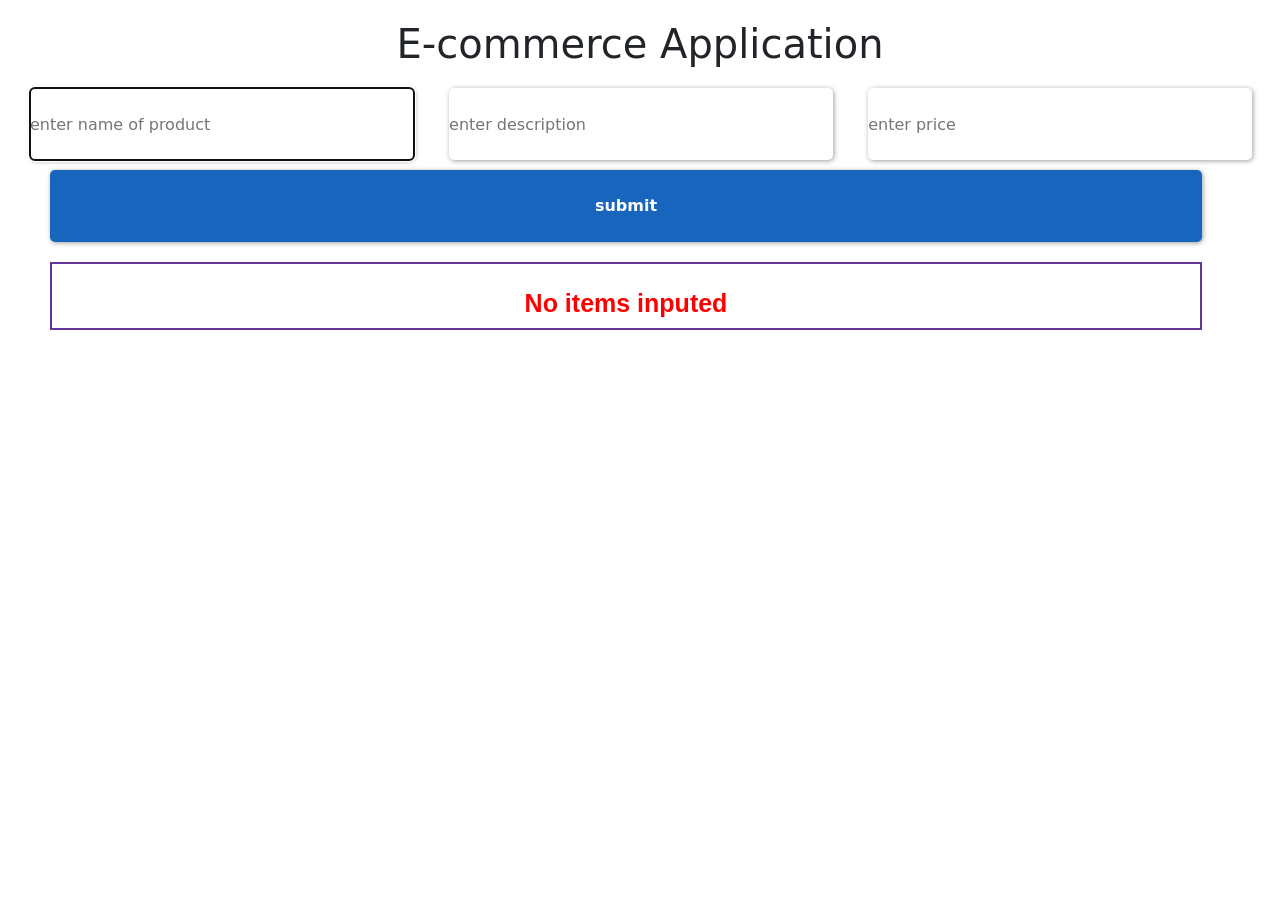
<file: index.html>
<html lang="en">
<head>
    <meta charset="UTF-8">
    <meta name="viewport" content="width=device-width, initial-scale=1.0">
    <title>Document</title>
   <link rel="stylesheet" href="test.css">
   <link rel="stylesheet" href="bootstrap-5.3.2-dist/css/bootstrap.css">
</head>
<body>
    <h1 style="text-align: center;" class="begin">E-commerce Application</h1>
    <div id="showErr"></div>
    <input type="text" placeholder="enter name of product" id="nameOfProduct" autofocus>
    <input type="text" placeholder="enter description"  id="descriptionBoth" >
    <input type="number" placeholder="enter price" id="priceLine">
    <button  onclick="submitTodo()" id="vcd">submit</button>
    <div id="dr">
    <table id="show" style=" border: 2px solid rebeccapurple;
    border-collapse: collapse;font-family: 'Segoe UI', Tahoma, Geneva, Verdana, sans-serif;"></table>
    </div>

     <!-- Modal -->
  <div class="modal fade" id="staticBackdrop" data-bs-backdrop="static" data-bs-keyboard="false" tabindex="-1" aria-labelledby="staticBackdropLabel" aria-hidden="true">
    <div class="modal-dialog">
      <div class="modal-content">
        <div class="modal-header">
          <h1 class="modal-title fs-5" id="staticBackdropLabel">Edit </h1>
          <button type="button" class="btn-close" data-bs-dismiss="modal" aria-label="Close"></button>
        </div>
        <div class="modal-body">
            <input type="number" placeholder="enter the price" id="numberL">
          <input type="text" placeholder="enter name of product" id="productL">
          <input type="text" placeholder="enter description " id="descriptionL" >
          <input type="number" placeholder="enter serial number " id="numberT">
        </div>
        <div class="modal-footer">
          
          <button type="button" class="btn btn-primary" data-bs-dismiss="modal" onclick="display()">submit</button>
        </div>
      </div>
    </div>
  </div>
    <script>
             var allTodos =[]
             show.innerHTML=`<p style=" text-align:center; font-size:25px; padding-top:10px;margin-bottom:10px; margin-top:15px; color:red; font-weight:600;">No items inputed</p>`
    
    function submitTodo() {
        var day =  new Date()
        var time = day.toLocaleTimeString()
        var date = day.toLocaleDateString()
        var description= descriptionBoth.value;
        var price = priceLine.value;
        var name= nameOfProduct.value
        var todoObj ={time,date,name,description,price}
        if(  nameOfProduct.value=="" && descriptionBoth.value==""&& priceLine.value==""){
            showErr.innerHTML=`<p style="border-radius: 5px; padding-left:5px; font-size:18px; padding-top:10px;margin-bottom:10px; height:10%;margin-top:15px;background-color: rgb(255, 168, 168);">Space must be filled</p>`
        }
       
        else if(nameOfProduct.value!="" && descriptionBoth.value!=""&& priceLine.value=="" || nameOfProduct.value=="" && descriptionBoth.value!=""&& priceLine.value!="" ||nameOfProduct.value!="" && descriptionBoth.value==""&& priceLine.value!="" || nameOfProduct.value=="" && descriptionBoth.value==""&& priceLine.value!=""||nameOfProduct.value=="" && descriptionBoth.value!=""&& priceLine.value=="" ||nameOfProduct.value!="" && descriptionBoth.value==""&& priceLine.value==""){
            showErr.innerHTML=`<p style="border-radius: 5px; padding-left:5px; font-size:18px; padding-top:10px;margin-bottom:10px; height:10%;margin-top:15px;background-color: rgb(255, 168, 168);">All space must be filled</p>`
            nameOfProduct.value="";
            descriptionBoth.value="";
            priceLine.value="";
        }

        else {
        allTodos.push(todoObj)
        nameOfProduct.value=""
        descriptionBoth.value=""
        priceLine.value=""
        console.log(allTodos);
        showErr.innerHTML=""

        show.innerHTML =""
        show.innerHTML +=
             `<tr style=" border: 2px solid ;padding: 5px;">
                
                <td  style=" border: 2px solid ;padding-bottom: 0px;"><h1 class="fs-4">S/N</h1></td>
             <td  style=" border: 2px solid ;padding-bottom: 0px;"><h1 class="fs-4">Name </h1></td>
            <td  style=" border: 2px solid ;padding-bottom: 0px;"> <h1 class="fs-4">Description</h1> </td>
            <td  style=" border: 2px solid ;padding-bottom: 0px;"><h1 class="fs-4">Price($)</h1> </td>
            <td  style=" border: 2px solid ;padding-bottom: 0px;"><h1 class="fs-4">Date</h1> </td>
            <td  style=" border: 2px solid ;padding-bottom: 0px;"><h1 class="fs-4">Time</h1> </td>
            
            </tr>`
        allTodos.map((tod,index)=>{
            show.innerHTML +=
             `<tr style=" border: 2px solid ;padding: 5px;">
                
                <td  style=" border: 2px solid ;padding: 5px;">${index+1}</td>
             <td  style=" border: 2px solid ;padding: 5px;"><h1 style ="margin-top:5px;" class="fs-5">${tod.name }</h1></td>
            <td  style=" border: 2px solid ;padding: 5px;"> <p style ="margin-top:10px;">${tod.description}</p> </td>
            <td  style=" border: 2px solid ;padding: 5px;"> <p style ="margin-top:10px;">${tod.price}</p> </td>
            <td  style=" border: 2px solid ;padding: 5px;"><small>${tod.date}</small> </td>
            <td  style=" border: 2px solid ;padding: 5px;"><small>${tod.time}</small> </td>
            <td  style=" border: 2px solid ;padding: 5px;"> <button style=" background-color:red; width:90%; padding-top:10px; padding-bottom:10px;" onclick="Deleteany(${index})">Delete</button> </td>
            <td  style=" border: 2px solid ;padding: 5px;"> <button type="button"data-bs-toggle="modal" data-bs-target="#staticBackdrop" style="width:90%; padding-top:10px; padding-bottom:10px;" >edit</button> </td>
            </tr>
            `
        
        });
    }
       
    }
    function Deleteany(index){
       
            var check = confirm("are you sure you want to delete")
            
        if(check==true){
                      
        
            if(show.innerHTML!=`<p style=" text-align:center; font-size:25px; padding-top:10px;margin-bottom:10px; margin-top:15px; color:red; font-weight:600;">No items inputed</p>`){
            console.log(index);
            allTodos.splice(index,1)
            show.innerHTML ="";
            show.innerHTML +=
             `<tr style=" border: 2px solid ;padding: 5px;">
                
                <td  style=" border: 2px solid ;font-size:10px;padding-bottom: 0px;"><h1 class="fs-4">S/N</h1></td>
             <td  style=" border: 2px solid ;font-size:10px;padding-bottom: 0px;"><h1 class="fs-4">Name </h1></td>
            <td  style=" border: 2px solid ;font-size:10px;padding-bottom: 0px;"> <h1 class="fs-4">Description</h1> </td>
            <td  style=" border: 2px solid ;font-size:10px;padding-bottom: 0px;"><h1 class="fs-4">Price($)</h1> </td>
            <td  style=" border: 2px solid ;font-size:10px;padding-bottom: 0px;"><h1 class="fs-4">Date</h1> </td>
            <td  style=" border: 2px solid ;font-size:10px;padding-bottom: 0px;"><h1 class="fs-4">Time</h1> </td>
            
            </tr>`
            allTodos.map((tod,index)=>{
            show.innerHTML +=
             `<tr style=" border: 2px solid ;padding: 5px;">
                
                <td  style=" border: 2px solid ;padding: 5px;">${index+1}</td>
             <td  style=" border: 2px solid ;padding: 5px;font-size:8px;"><h1 style ="margin-top:8px;" class="fs-4">${tod.name }</h1></td>
            <td  style=" border: 2px solid ;padding: 5px;"> <p style ="margin-top:10px;">${tod.description}</p> </td>
            <td  style=" border: 2px solid ;padding: 5px;"> <p style ="margin-top:10px;">${tod.price}</p> </td>
            <td  style=" border: 2px solid ;padding: 5px;"><small>${tod.date}</small> </td>
            <td  style=" border: 2px solid ;padding: 5px;"><small>${tod.time}</small> </td>
            <td  style=" border: 2px solid ;padding: 5px;"> <button style=" background-color:red;width:90%; padding-top:10px; padding-bottom:10px;" onclick="Deleteany(${index})">Delete</button> </td>
            <td  style=" border: 2px solid ;padding: 5px;"> <button type="button"data-bs-toggle="modal" data-bs-target="#staticBackdrop"  style="width:90%; padding-top:10px; padding-bottom:10px;" >edit</button> </td>
            </tr>
            `
        
        });
        showErr.innerHTML=`<p style="border-radius: 5px; padding-left:5px; font-size:18px; padding-top:10px;margin-bottom:10px; height:10%;margin-top:15px;background-color: rgb(161, 243, 161);">Deleted successfully</p>`
        }
       
        }
         }
         
        
         function display(){
          var day =  new Date()
        var time= day.toLocaleTimeString()
        var date = day.toLocaleDateString()
        var description= descriptionL.value;
        var price = numberL.value;
        var name= productL.value
        var todoObj ={time,date,name,description,price}
        if(  productL.value=="" && descriptionL.value==""&& numberL.value==""){
            showErr.innerHTML=`<p style="border-radius: 5px; padding-left:5px; font-size:18px; padding-top:10px;margin-bottom:10px; height:10%;margin-top:15px;background-color: rgb(255, 168, 168);">Space must be filled</p>`
        }
       
        else if(productL.value!="" && descriptionL.value!=""&& numberL.value=="" || productL.value=="" && descriptionL.value!=""&& numberL.value!="" ||productL.value!="" && descriptionL.value==""&& numberL.value!="" || productL.value=="" && descriptionL.value==""&& numberL.value!=""||productL.value=="" && descriptionL.value!=""&& numberL.value=="" ||productL.value!="" && descriptionL.value==""&& numberL.value==""){
            showErr.innerHTML=`<p style="border-radius: 5px; padding-left:5px; font-size:18px; padding-top:10px;margin-bottom:10px; height:10%;margin-top:15px;background-color: rgb(255, 168, 168);">All space must be filled</p>`
            productL.value="";
            descriptionL.value="";
            numberL.value="";
        }
        allTodos.push(todoObj)
        productL.value=""
        descriptionL.value=""
        numberL.value=""
        console.log(allTodos);

        show.innerHTML=""
        show.innerHTML +=
             `<tr style=" border: 2px solid ;padding: 5px;">
                
                <td  style=" border: 2px solid ;padding-bottom: 0px;"><h1 class="fs-4">S/N</h1></td>
             <td  style=" border: 2px solid ;padding-bottom: 0px;"><h1 class="fs-4">Name </h1></td>
            <td  style=" border: 2px solid ;padding-bottom: 0px;"> <h1 class="fs-4">Description</h1> </td>
            <td  style=" border: 2px solid ;padding-bottom: 0px;"><h1 class="fs-4">Price($)</h1> </td>
            <td  style=" border: 2px solid ;padding-bottom: 0px;"><h1 class="fs-4">Date</h1> </td>
            <td  style=" border: 2px solid ;padding-bottom: 0px;"><h1 class="fs-4">Time</h1> </td>
            
            </tr>`
        allTodos.map((tod,index)=>{
            show.innerHTML +=
             `<tr style=" border: 2px solid ;padding: 5px;">
                
                <td  style=" border: 2px solid ;padding: 5px;">${index+1}</td>
             <td  style=" border: 2px solid ;padding: 5px;font-size:8px;"><h1 style ="margin-top:8px;" class="fs-4">${ tod.name }</h1></td>
            <td  style=" border: 2px solid ;padding: 5px;"> <p style ="margin-top:10px;">${tod.description}</p> </td>
            <td  style=" border: 2px solid ;padding: 5px;"> <p style ="margin-top:10px;">${tod.price}</p> </td>
            <td  style=" border: 2px solid ;padding: 5px;"><small>${tod.date}</small> </td>
            <td  style=" border: 2px solid ;padding: 5px;"><small>${tod.time}</small> </td>
            <td  style=" border: 2px solid ;padding: 5px;"> <button style=" background-color:red;width:90%; padding-top:10px; padding-bottom:10px;" onclick="Deleteany(${index})">Delete</button> </td>
            <td  style=" border: 2px solid ;padding: 5px;"> <button type="button"data-bs-toggle="modal" data-bs-target="#staticBackdrop"  style="width:90%; padding-top:10px; padding-bottom:10px;" >edit</button> </td>
            </tr>
            `
        
        });
        var userinput =numberT.value
         allTodos.splice(userinput-1,1,)
        
        show.innerHTML ="";
            show.innerHTML +=
             `<tr style=" border: 2px solid ;padding: 5px;">
                
                <td  style=" border: 2px solid ;font-size:10px;padding-bottom: 0px;"><h1 class="fs-4">S/N</h1></td>
             <td  style=" border: 2px solid ;font-size:10px;padding-bottom: 0px;"><h1 class="fs-4">Name </h1></td>
            <td  style=" border: 2px solid ;font-size:10px;padding-bottom: 0px;"> <h1 class="fs-4">Description</h1> </td>
            <td  style=" border: 2px solid ;font-size:10px;padding-bottom: 0px;"><h1 class="fs-4">Price($)</h1> </td>
            <td  style=" border: 2px solid ;font-size:10px;padding-bottom: 0px;"><h1 class="fs-4">Date</h1> </td>
            <td  style=" border: 2px solid ;font-size:10px;padding-bottom: 0px;"><h1 class="fs-4">Time</h1> </td>
            
            </tr>`
            allTodos.map((tod,index)=>{
            show.innerHTML +=
             `<tr style=" border: 2px solid ;padding: 5px;">
                
                <td  style=" border: 2px solid ;padding: 5px;">${index+1}</td>
             <td  style=" border: 2px solid ;padding: 5px;font-size:8px;"><h1 style ="margin-top:8px;" class="fs-4">${tod.name }</h1></td>
            <td  style=" border: 2px solid ;padding: 5px;"> <p style ="margin-top:10px;">${tod.description}</p> </td>
            <td  style=" border: 2px solid ;padding: 5px;"> <p style ="margin-top:10px;">${tod.price}</p> </td>
            <td  style=" border: 2px solid ;padding: 5px;"><small>${tod.date}</small> </td>
            <td  style=" border: 2px solid ;padding: 5px;"><small>${tod.time}</small> </td>
            <td  style=" border: 2px solid ;padding: 5px;"> <button style=" background-color:red;width:90%; padding-top:10px; padding-bottom:10px;" onclick="Deleteany(${index})">Delete</button> </td>
            <td  style=" border: 2px solid ;padding: 5px;"> <button type="button"data-bs-toggle="modal" data-bs-target="#staticBackdrop" style="width:90%; padding-top:10px; padding-bottom:10px;" onclick="edit(${index})">edit</button> </td>
            </tr>
            `
        
        });
        
         }
    </script>
    <script src="https://cdn.jsdelivr.net/npm/@popperjs/core@2.11.8/dist/umd/popper.min.js" integrity="sha384-I7E8VVD/ismYTF4hNIPjVp/Zjvgyol6VFvRkX/vR+Vc4jQkC+hVqc2pM8ODewa9r" crossorigin="anonymous"></script>
    <script src="https://cdn.jsdelivr.net/npm/bootstrap@5.3.2/dist/js/bootstrap.min.js" integrity="sha384-BBtl+eGJRgqQAUMxJ7pMwbEyER4l1g+O15P+16Ep7Q9Q+zqX6gSbd85u4mG4QzX+" crossorigin="anonymous"></script>
</body>
</html>
</file>
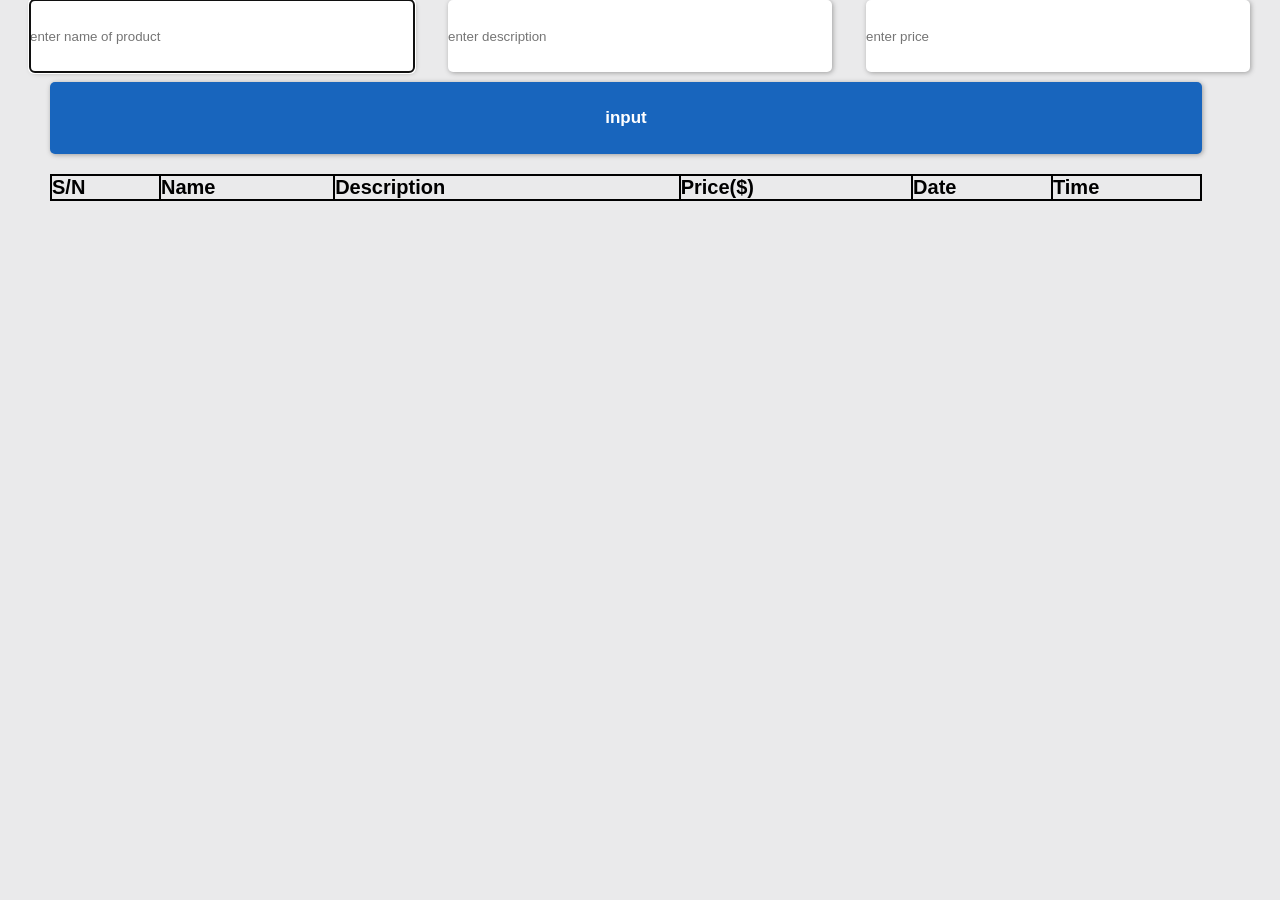
<file: test.html>
<html lang="en">
<head>
    <meta charset="UTF-8">
    <meta name="viewport" content="width=device-width, initial-scale=1.0">
    <title>Document</title>
   <link rel="stylesheet" href="test.css">
</head>
<body>
    <div id="showErr"></div>
    <input type="text" placeholder="enter name of product" id="nameOfProduct" autofocus>
    <input type="text" placeholder="enter description"  id="descriptionBoth" >
    <input type="number " placeholder="enter price" id="priceLine">
    <button  onclick="submitTodo()" id="vcd">input</button>
    <div id="dr">
    <table id="show" style=" border: 2px solid rebeccapurple;
    border-collapse: collapse;font-family: 'Segoe UI', Tahoma, Geneva, Verdana, sans-serif;"></table>
    </div>
    <script>
             var allTodos =[]
             show.innerHTML +=
             `<tr style=" border: 2px solid ;padding: 5px;">
                
                <td  style=" border: 2px solid ;font-size:10px;padding-bottom: 0px;"><h1>S/N</h1></td>
             <td  style=" border: 2px solid ;font-size:10px;padding-bottom: 0px;"><h1>Name </h1></td>
            <td  style=" border: 2px solid ;font-size:10px;padding-bottom: 0px;"> <h1>Description</h1> </td>
            <td  style=" border: 2px solid ;font-size:10px;padding-bottom: 0px;"><h1>Price($)</h1> </td>
            <td  style=" border: 2px solid ;font-size:10px;padding-bottom: 0px;"><h1>Date</h1> </td>
            <td  style=" border: 2px solid ;font-size:10px;padding-bottom: 0px;"><h1>Time</h1> </td>
            
            </tr>`
    function submitTodo() {
        var day =  new Date()
        var time = day.toLocaleTimeString()
        var date = day.toLocaleDateString()
        var description= descriptionBoth.value;
        var price = priceLine.value;
        var name= nameOfProduct.value
        var todoObj ={time,date,name,description,price}
        if(  nameOfProduct.value=="" && descriptionBoth.value==""&& priceLine.value==""){
            showErr.innerHTML=`<p style="border-radius: 5px; padding-left:5px; font-size:18px; padding-top:10px;margin-bottom:10px; height:10%;margin-top:15px;background-color: rgb(255, 168, 168);">Space must be filled</p>`
        }
       
        else if(nameOfProduct.value!="" && descriptionBoth.value!=""&& priceLine.value=="" || nameOfProduct.value=="" && descriptionBoth.value!=""&& priceLine.value!="" ||nameOfProduct.value!="" && descriptionBoth.value==""&& priceLine.value!="" || nameOfProduct.value=="" && descriptionBoth.value==""&& priceLine.value!=""||nameOfProduct.value=="" && descriptionBoth.value!=""&& priceLine.value=="" ||nameOfProduct.value!="" && descriptionBoth.value==""&& priceLine.value==""){
            showErr.innerHTML=`<p style="border-radius: 5px; padding-left:5px; font-size:18px; padding-top:10px;margin-bottom:10px; height:10%;margin-top:15px;background-color: rgb(255, 168, 168);">All space must be filled</p>`
            nameOfProduct.value="";
            descriptionBoth.value="";
            priceLine.value="";
        }

        else {
        allTodos.push(todoObj)
        nameOfProduct.value=""
        descriptionBoth.value=""
        priceLine.value=""
        console.log(allTodos);
        showErr.innerHTML=""

        show.innerHTML =""
        show.innerHTML +=
             `<tr style=" border: 2px solid ;padding: 5px;">
                
                <td  style=" border: 2px solid ;font-size:10px;padding-bottom: 0px;"><h1>S/N</h1></td>
             <td  style=" border: 2px solid ;font-size:10px;padding-bottom: 0px;"><h1>Name </h1></td>
            <td  style=" border: 2px solid ;font-size:10px;padding-bottom: 0px;"> <h1>Description</h1> </td>
            <td  style=" border: 2px solid ;font-size:10px;padding-bottom: 0px;"><h1>Price($)</h1> </td>
            <td  style=" border: 2px solid ;font-size:10px;padding-bottom: 0px;"><h1>Date</h1> </td>
            <td  style=" border: 2px solid ;font-size:10px;padding-bottom: 0px;"><h1>Time</h1> </td>
            
            </tr>`
        allTodos.map((tod,index)=>{
            show.innerHTML +=
             `<tr style=" border: 2px solid ;padding: 5px;">
                
                <td  style=" border: 2px solid ;padding: 5px;">${index+1}</td>
             <td  style=" border: 2px solid ;padding: 5px;font-size:8px;"><h1 style ="margin-top:10px;">${tod.name }</h1></td>
            <td  style=" border: 2px solid ;padding: 5px;"> <p>${tod.description}</p> </td>
            <td  style=" border: 2px solid ;padding: 5px;"> <p>${tod.price}</p> </td>
            <td  style=" border: 2px solid ;padding: 5px;"><small>${tod.date}</small> </td>
            <td  style=" border: 2px solid ;padding: 5px;"><small>${tod.time}</small> </td>
            <td  style=" border: 2px solid ;padding: 5px;"> <button onclick="Deleteany(${index})">Delete any</button> </td>
            </tr>
            `
        
        });
    }
       
    }
    function Deleteany(index){
            console.log(index);
            allTodos.splice(index,1)
            show.innerHTML ="";
            show.innerHTML +=
             `<tr style=" border: 2px solid ;padding: 5px;">
                
                <td  style=" border: 2px solid ;font-size:10px;padding-bottom: 0px;"><h1>S/N</h1></td>
             <td  style=" border: 2px solid ;font-size:10px;padding-bottom: 0px;"><h1>Name </h1></td>
            <td  style=" border: 2px solid ;font-size:10px;padding-bottom: 0px;"> <h1>Description</h1> </td>
            <td  style=" border: 2px solid ;font-size:10px;padding-bottom: 0px;"><h1>Price($)</h1> </td>
            <td  style=" border: 2px solid ;font-size:10px;padding-bottom: 0px;"><h1>Date</h1> </td>
            <td  style=" border: 2px solid ;font-size:10px;padding-bottom: 0px;"><h1>Time</h1> </td>
            
            </tr>`
            allTodos.map((tod,index)=>{
            show.innerHTML +=
             `<tr style=" border: 2px solid ;padding: 5px;">
                
                <td  style=" border: 2px solid ;padding: 5px;">${index+1}</td>
             <td  style=" border: 2px solid ;padding: 5px;font-size:8px;"><h1 style ="margin-top:10px;">${tod.name }</h1></td>
            <td  style=" border: 2px solid ;padding: 5px;"> <p>${tod.description}</p> </td>
            <td  style=" border: 2px solid ;padding: 5px;"> <p>${tod.price}</p> </td>
            <td  style=" border: 2px solid ;padding: 5px;"><small>${tod.date}</small> </td>
            <td  style=" border: 2px solid ;padding: 5px;"><small>${tod.time}</small> </td>
            <td  style=" border: 2px solid ;padding: 5px;"> <button onclick="Deleteany(${index})">Deletany</button> </td>
            </tr>
            `
        
        });
        }
    </script>
</body>
</html>
</file>
<file: test.css>
*{
    box-sizing: border-box;
    margin: 0;
    padding: 0;
}
html,body{
    overflow-x: hidden ;
    scroll-behavior: smooth;
}
body{
   background-color: rgb(234, 234, 235);
}
input{
    border-radius: 5px;
    box-shadow: 1px 1px 5px rgb(158, 158, 158);
    border: transparent;
    width: 30%;
    height: 8%;
  
    
}
#nameOfProduct{
    margin-left: 30px;
}
#descriptionBoth{
    margin-left: 30px;
}
#priceLine{
    margin-left: 30px;
}
.begin{
    margin-bottom: 20px;
    margin-top: 20px;
}
button{
    background-color: rgb(24, 101, 189);
    color: white;
    font-weight: 700;
    font-size: 17px;
    cursor: pointer;
    height: 8%;
    box-shadow: 1px 1px 5px rgb(158, 158, 158);
    transition: 0.5s;
    border: transparent;
    border-radius: 5px;
}
#vcd{
    width: 90%;
    margin-top: 10px;
    margin-left: 50px;
    border-radius: 5px;
}
#show{
    margin-top: 20px;
    margin-left: 50px;
    width: 90%;
   
}

/* #dr{
    overflow-x: scroll;
    padding-bottom: 25px;
} */
#showErr{
  margin-left: 50px;
  margin-right: 80px;
}
@media screen and (max-width:475px) {
    button{
        transform: translateX(-35px);
    }
    input{
        transform: translateX(-15px);
        width: 40%;
    }
    #priceLine{
        margin-top: 20px;
    }
    #disp{
        transform: translateX(-35px);
    }
    #showErr{
       margin-left: 15px;
      margin-right: 20px;
    }

button{
    
    color: white;
    font-weight: 700;
    font-size: 13px;
}
#show{
    transform: translateX(-35px);

}
#dr{
    overflow-x: scroll;
    padding-bottom: 25px;
}

}
#numberL{
    width: 90%;
    padding: 10px 2px;
    margin-bottom: 8px;
}
#productL{
    width: 90%; 
    padding: 10px 2px;
    margin-bottom: 8px;
}
#descriptionL{
    width: 90%;
    padding: 10px 2px;
    margin-bottom: 8px;
}
#numberT{
    width:90%;
    padding: 10px 2px;
    margin-bottom: 8px;
}
</file>
